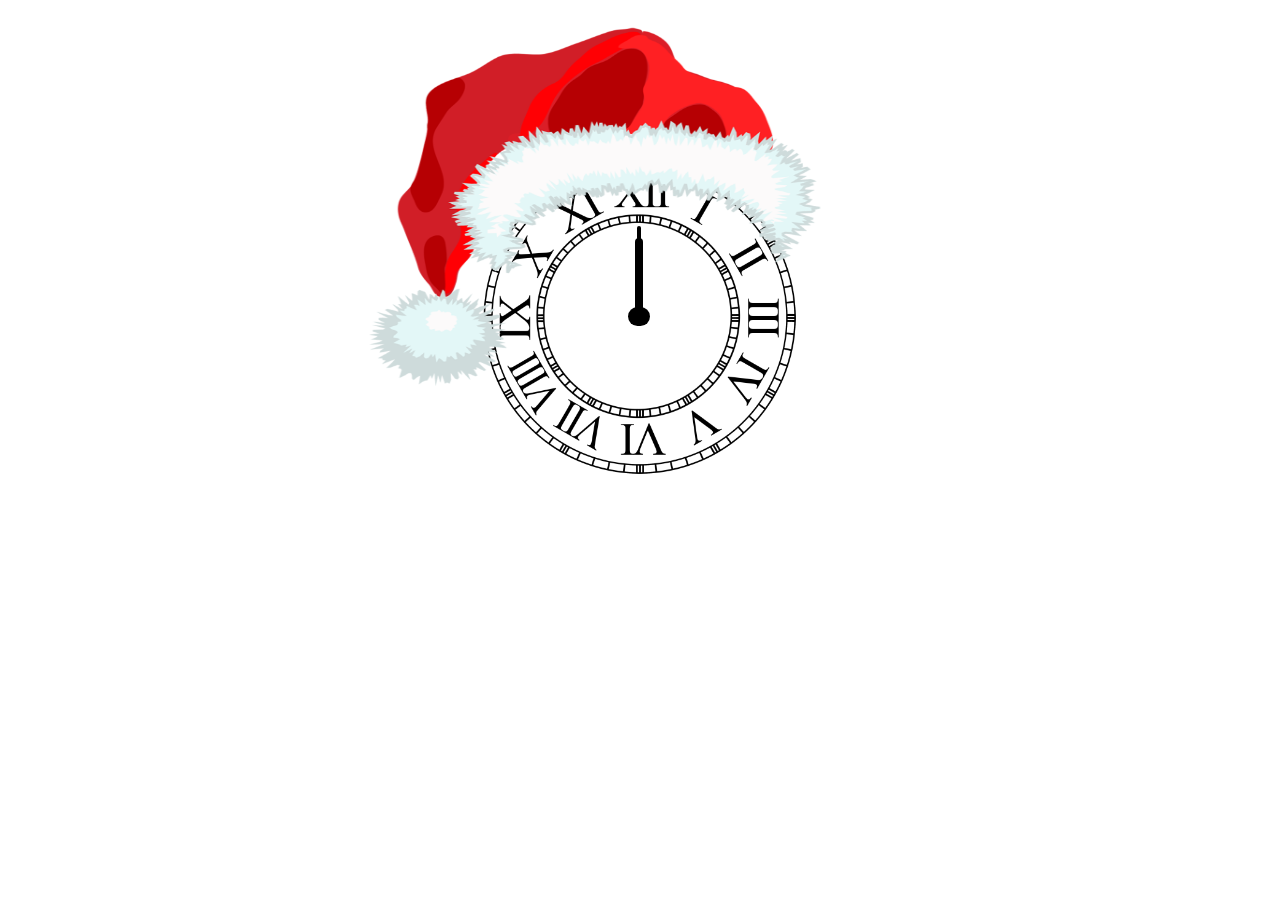
<file: Clock/index.html>
<!DOCTYPE html>
<html lang="en">

<head>
    <meta charset="UTF-8">
    <meta name="viewport" content="width=device-width, initial-scale=1.0">
    <title>Clock</title>
    <link rel="stylesheet" href="index.css">
    <script src="index.js"></script>
</head>

<body>
    <div id="clockContainer">
        <img id="santa" src="santa4.png" alt="">
        <div id="center"></div>
        <div id="hour"></div>
        <div id="minute"></div>
        <div id="second"></div>
    </div>
</body>

</html>
</file>
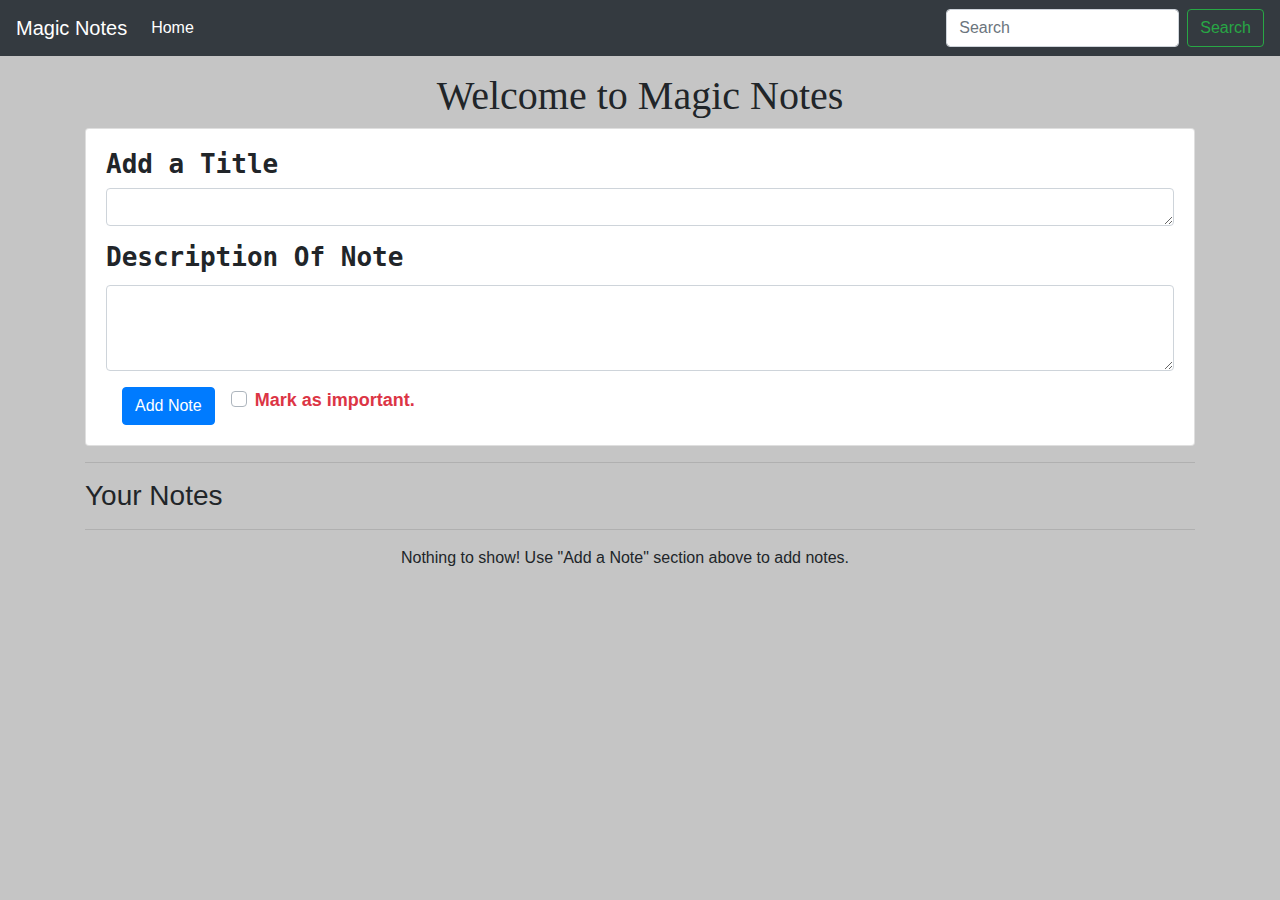
<file: magicNotes/index.html>
<!DOCTYPE html>
<html lang="en">

<head>
    <meta charset="UTF-8">
    <meta name="viewport" content="width=device-width, initial-scale=1.0">
    <title>Notes App</title>
    <link rel="stylesheet" href="https://stackpath.bootstrapcdn.com/bootstrap/4.3.1/css/bootstrap.min.css" integrity="sha384-ggOyR0iXCbMQv3Xipma34MD+dH/1fQ784/j6cY/iJTQUOhcWr7x9JvoRxT2MZw1T" crossorigin="anonymous">
    <link rel="stylesheet" href="project1.css">
</head>

<body>

    <nav class="navbar navbar-expand-lg navbar-dark bg-dark">
        <a class="navbar-brand" href="#">Magic Notes</a>
        <button class="navbar-toggler" type="button" data-toggle="collapse" data-target="#navbarSupportedContent" aria-controls="navbarSupportedContent" aria-expanded="false" aria-label="Toggle navigation">
            <span class="navbar-toggler-icon"></span>
        </button>

        <div class="collapse navbar-collapse" id="navbarSupportedContent">
            <ul class="navbar-nav mr-auto">
                <li class="nav-item active">
                    <a class="nav-link" href="#">Home <span class="sr-only">(current)</span></a>
                </li>
            </ul>
            <form class="form-inline my-2 my-lg-0">
                <input id="searchTxt" class="form-control mr-sm-2" type="search" placeholder="Search" aria-label="Search">
                <button class="btn btn-outline-success my-2 my-sm-0" type="submit">Search</button>
            </form>
        </div>
    </nav>


    <div class="container my-3">
        <h1> Welcome to Magic Notes</h1>
        <div class="card">
            <div class="card-body">

                <!-- Title is here -->
                <h4 class="noteTitle">Add a Title</h4>
                <div class="form-group">
                    <textarea id="addTitleTxt" class="form-control" rows="1"></textarea>
                </div>

                <!-- Description is here -->
                <h5 class="card-title">Description Of Note</h5>
                <div class="form-group">
                    <textarea id="addTxt" class="form-control" id="exampleFormControlTextarea1" rows="3"></textarea>
                </div>

                <div id="buttonSection">
                    <button id="addBtn" class="mx-3 btn btn-primary">Add Note</button>
                    <form id="badgeForm" action="">
                        <div class="custom-control custom-checkbox">
                            <input type="checkbox" class="badge custom-control-input" id="customCheck1">
                            <label class="text-danger custom-control-label" for="customCheck1">Mark as important.</label>
                        </div>
                    </form>
                </div>

            </div>
        </div>

        <hr>
        <h3>Your Notes</h3>
        <hr>

        <div id="notes" class="row container-fluid"></div>
    </div>

    <script src="https://code.jquery.com/jquery-3.3.1.slim.min.js" integrity="sha384-q8i/X+965DzO0rT7abK41JStQIAqVgRVzpbzo5smXKp4YfRvH+8abtTE1Pi6jizo" crossorigin="anonymous"></script>
    <script src="https://cdnjs.cloudflare.com/ajax/libs/popper.js/1.14.7/umd/popper.min.js" integrity="sha384-UO2eT0CpHqdSJQ6hJty5KVphtPhzWj9WO1clHTMGa3JDZwrnQq4sF86dIHNDz0W1" crossorigin="anonymous"></script>
    <script src="https://stackpath.bootstrapcdn.com/bootstrap/4.3.1/js/bootstrap.min.js" integrity="sha384-JjSmVgyd0p3pXB1rRibZUAYoIIy6OrQ6VrjIEaFf/nJGzIxFDsf4x0xIM+B07jRM" crossorigin="anonymous"></script>
    <script src="JS/app.js"></script>
</body>

</html>
</file>
<file: Clock/index.css>
#clockContainer {
    position: relative;
    background-color: red;
    margin: auto;
    margin-top: 10%;
    height: 30vw;
    width: 30vw;
    background: url(clock3.png) no-repeat;
    background-size: 100%;
}

#center {
    position: absolute;
    background: black;
    border-radius: 15px;
    width: 5.5%;
    height: 5%;
    top: 47%;
    left: 47%;
    /* border-color: rgb(241, 23, 23); */
}

#santa {
    height: 96%;
    width: 122%;
    bottom: 32%;
    left: -22%;
    position: absolute;
}

#hour,
#minute,
#second {
    position: absolute;
    background: black;
    border-radius: 15px;
    transform-origin: bottom;
}

#hour {
    width: 2%;
    height: 17%;
    top: 33%;
    left: 48.7%;
    /* display: none; */
}

#minute {
    width: 2%;
    height: 21%;
    top: 29%;
    left: 48.7%;
    /* display: none; */
}

#second {
    width: 1%;
    height: 24%;
    top: 26%;
    left: 49.3%;
}
</file>
<file: magicNotes/project1.css>
body {
    background: #c5c5c5;
}

.customSwitch1 {
    display: inline;
}

#addBtn {
    display: inline;
}

#buttonSection {
    display: flex;
}

h1 {
    text-align: center;
    font-family: cursive;
}

.custom-control-label {
    font-size: large;
    font-weight: bold;
    font-family: sans-serif;
}

.noteTitle {
    font-weight: bold;
    font-family: monospace;
    font-size: xx-large;
}

.card-title {
    font-weight: bold;
    font-family: monospace;
    font-size: xx-large;
}

#notes {
    display: flex;
    justify-content: center;
}
</file>
